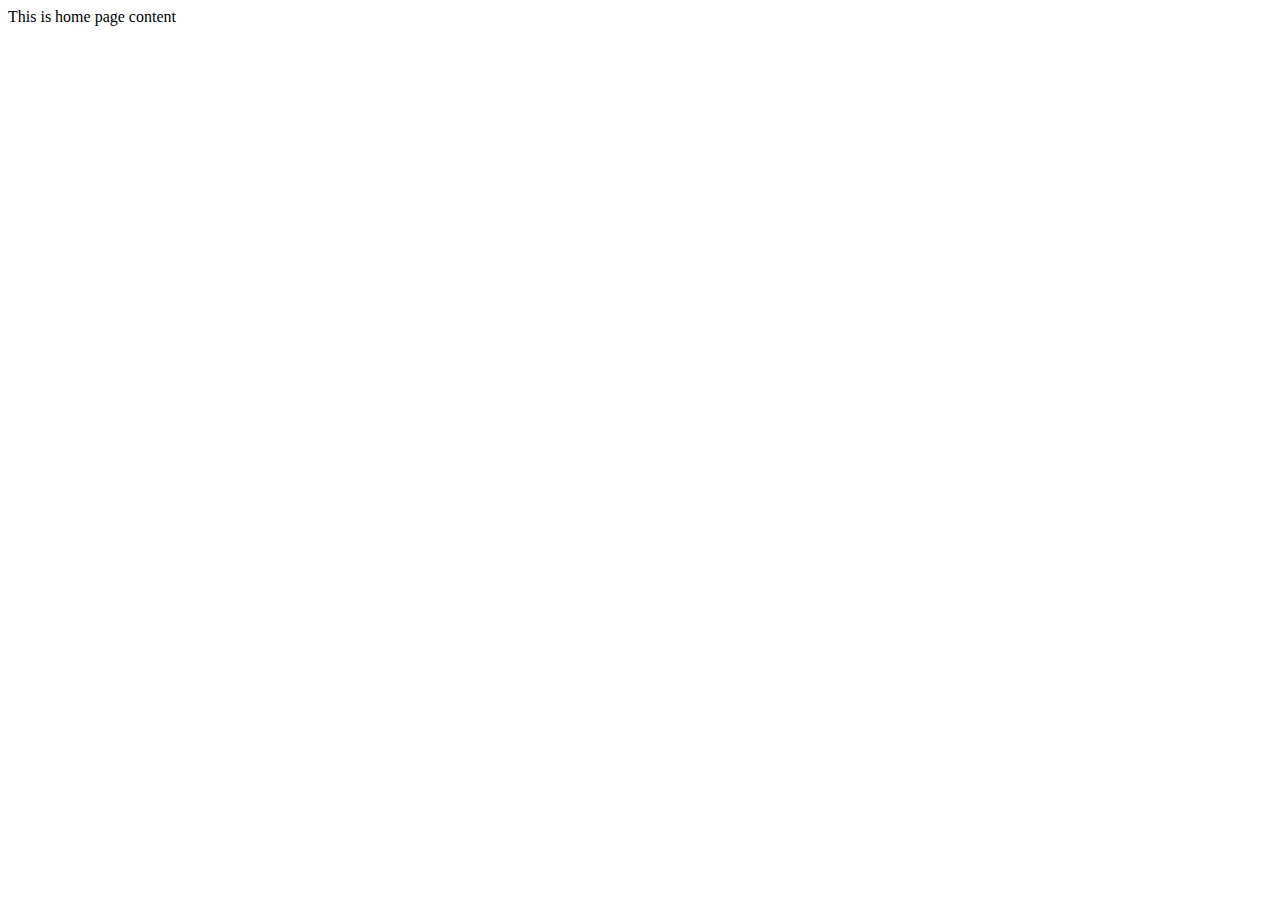
<file: src/main/resources/templates/home.html>
<!DOCTYPE html>
<html lang="en"
      xmlns:th="http://www.thymeleaf.org"
      xmlns:layout="http://www.ultraq.net.nz/thymeleaf/layout"
      layout:decorator="layouts/default">
<body>
<div id="page" layout:fragment="content">
    <div>This is home page content</div>
</div>
</body>
</html>
</file>
